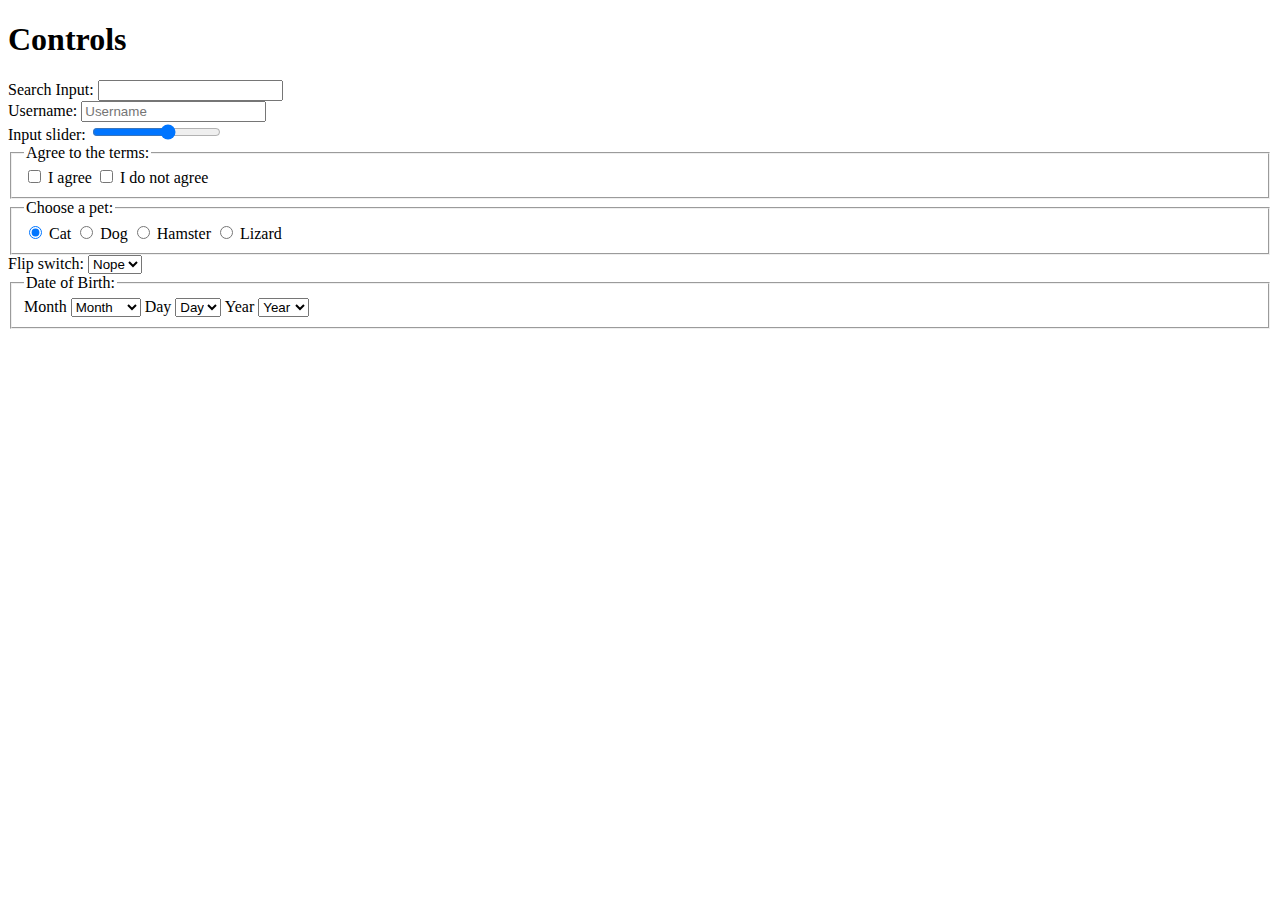
<file: www/controls.html>
﻿<!DOCTYPE html>
<html xmlns="http://www.w3.org/1999/xhtml">
<head>
    <title></title>
</head>
<body>
    <div data-role="page">
        <div data-role="header">
            <h1>Controls</h1>
        </div><!-- /header -->

        <div data-role="content">
            <form>
                <div>
                    <div data-role="fieldcontain" class="ui-hide-label">
                        <label for="search-2">Search Input:</label>
                        <input type="search" name="search-2" id="search-2" value="" />
                    </div>
                    <div data-role="fieldcontain" class="ui-hide-label">
                        <label for="username">Username:</label>
                        <input type="text" name="username" id="username" value="" placeholder="Username" />
                    </div>
                    <div data-role="fieldcontain" class="ui-hide-label">
                        <label for="slider-1">Input slider:</label>
                        <input type="range" name="slider-1" id="slider-1" value="60" min="0" max="100" data-highlight="true" />
                    </div>
                    <div data-role="fieldcontain" class="ui-hide-label">
                        <fieldset data-role="controlgroup">
                            <legend>Agree to the terms:</legend>
                            <input type="checkbox" name="checkbox-2a" id="checkbox-2a" class="custom" />
                            <label for="checkbox-2a">I agree</label>
                            <input type="checkbox" name="checkbox-2b" id="checkbox-2b" class="custom" />
                            <label for="checkbox-2b">I do not agree</label>
                        </fieldset>
                    </div>
                    <div data-role="fieldcontain" class="ui-hide-label">
                        <fieldset data-role="controlgroup">
                            <legend>Choose a pet:</legend>
                            <input type="radio" name="radio-choice" id="radio-choice-1" value="choice-1" checked="checked" />
                            <label for="radio-choice-1">Cat</label>

                            <input type="radio" name="radio-choice" id="radio-choice-2" value="choice-2" />
                            <label for="radio-choice-2">Dog</label>

                            <input type="radio" name="radio-choice" id="radio-choice-3" value="choice-3" />
                            <label for="radio-choice-3">Hamster</label>

                            <input type="radio" name="radio-choice" id="radio-choice-4" value="choice-4" />
                            <label for="radio-choice-4">Lizard</label>
                        </fieldset>
                        </div>
                    <div data-role="fieldcontain">
                        <label for="flip-2">Flip switch:</label>
                        <select name="flip-2" id="flip-2" data-role="slider">
                            <option value="nope">Nope</option>
                            <option value="yep">Yep</option>
                        </select>
                    </div>
                    <div data-role="fieldcontain" class="ui-hide-label">
                        <fieldset data-role="controlgroup" data-type="horizontal">
                            <legend>Date of Birth:</legend>

                            <label for="select-choice-month">Month</label>
                            <select name="select-choice-month" id="select-choice-month">
                                <option>Month</option>
                                <option value="jan">January</option>
                                <!-- etc. -->
                            </select>

                            <label for="select-choice-day">Day</label>
                            <select name="select-choice-day" id="select-choice-day">
                                <option>Day</option>
                                <option value="1">1</option>
                                <!-- etc. -->
                            </select>

                            <label for="select-choice-year">Year</label>
                            <select name="select-choice-year" id="select-choice-year">
                                <option>Year</option>
                                <option value="2011">2011</option>
                                <!-- etc. -->
                            </select>

                        </fieldset>
                    </div>
                    </div>
            </form>
        </div><!-- /content -->
    </div>
</body>
</html>
</file>
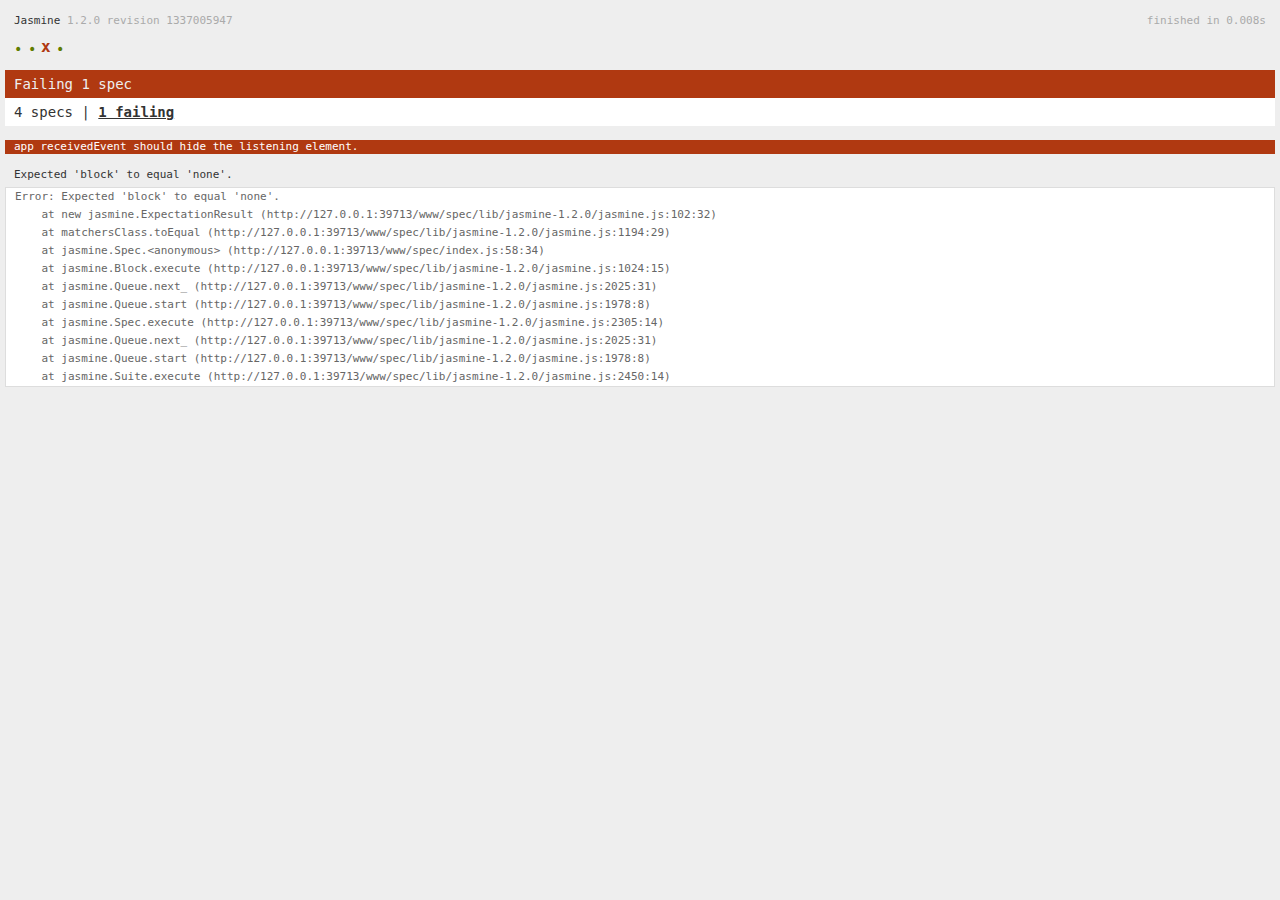
<file: www/spec.html>
<!DOCTYPE html>
<!--
    Licensed to the Apache Software Foundation (ASF) under one
    or more contributor license agreements.  See the NOTICE file
    distributed with this work for additional information
    regarding copyright ownership.  The ASF licenses this file
    to you under the Apache License, Version 2.0 (the
    "License"); you may not use this file except in compliance
    with the License.  You may obtain a copy of the License at

    http://www.apache.org/licenses/LICENSE-2.0

    Unless required by applicable law or agreed to in writing,
    software distributed under the License is distributed on an
    "AS IS" BASIS, WITHOUT WARRANTIES OR CONDITIONS OF ANY
     KIND, either express or implied.  See the License for the
    specific language governing permissions and limitations
    under the License.
-->
<html>
    <head>
        <title>Jasmine Spec Runner</title>

        <!-- jasmine source -->
        <link rel="shortcut icon" type="image/png" href="spec/lib/jasmine-1.2.0/jasmine_favicon.png">
        <link rel="stylesheet" type="text/css" href="spec/lib/jasmine-1.2.0/jasmine.css">
        <script type="text/javascript" src="spec/lib/jasmine-1.2.0/jasmine.js"></script>
        <script type="text/javascript" src="spec/lib/jasmine-1.2.0/jasmine-html.js"></script>

        <!-- include source files here... -->
        <script type="text/javascript" src="js/index.js"></script>

        <!-- include spec files here... -->
        <script type="text/javascript" src="spec/helper.js"></script>
        <script type="text/javascript" src="spec/index.js"></script>

        <script type="text/javascript">
            (function() {
                var jasmineEnv = jasmine.getEnv();
                jasmineEnv.updateInterval = 1000;

                var htmlReporter = new jasmine.HtmlReporter();

                jasmineEnv.addReporter(htmlReporter);

                jasmineEnv.specFilter = function(spec) {
                    return htmlReporter.specFilter(spec);
                };

                var currentWindowOnload = window.onload;

                window.onload = function() {
                    if (currentWindowOnload) {
                        currentWindowOnload();
                    }
                    execJasmine();
                };

                function execJasmine() {
                    jasmineEnv.execute();
                }
            })();
        </script>
    </head>
    <body>
        <div id="stage" style="display:none;"></div>
    </body>
</html>
</file>
<file: www/spec/lib/jasmine-1.2.0/jasmine.css>
body { background-color: #eeeeee; padding: 0; margin: 5px; overflow-y: scroll; }

#HTMLReporter { font-size: 11px; font-family: Monaco, "Lucida Console", monospace; line-height: 14px; color: #333333; }
#HTMLReporter a { text-decoration: none; }
#HTMLReporter a:hover { text-decoration: underline; }
#HTMLReporter p, #HTMLReporter h1, #HTMLReporter h2, #HTMLReporter h3, #HTMLReporter h4, #HTMLReporter h5, #HTMLReporter h6 { margin: 0; line-height: 14px; }
#HTMLReporter .banner, #HTMLReporter .symbolSummary, #HTMLReporter .summary, #HTMLReporter .resultMessage, #HTMLReporter .specDetail .description, #HTMLReporter .alert .bar, #HTMLReporter .stackTrace { padding-left: 9px; padding-right: 9px; }
#HTMLReporter #jasmine_content { position: fixed; right: 100%; }
#HTMLReporter .version { color: #aaaaaa; }
#HTMLReporter .banner { margin-top: 14px; }
#HTMLReporter .duration { color: #aaaaaa; float: right; }
#HTMLReporter .symbolSummary { overflow: hidden; *zoom: 1; margin: 14px 0; }
#HTMLReporter .symbolSummary li { display: block; float: left; height: 7px; width: 14px; margin-bottom: 7px; font-size: 16px; }
#HTMLReporter .symbolSummary li.passed { font-size: 14px; }
#HTMLReporter .symbolSummary li.passed:before { color: #5e7d00; content: "\02022"; }
#HTMLReporter .symbolSummary li.failed { line-height: 9px; }
#HTMLReporter .symbolSummary li.failed:before { color: #b03911; content: "x"; font-weight: bold; margin-left: -1px; }
#HTMLReporter .symbolSummary li.skipped { font-size: 14px; }
#HTMLReporter .symbolSummary li.skipped:before { color: #bababa; content: "\02022"; }
#HTMLReporter .symbolSummary li.pending { line-height: 11px; }
#HTMLReporter .symbolSummary li.pending:before { color: #aaaaaa; content: "-"; }
#HTMLReporter .bar { line-height: 28px; font-size: 14px; display: block; color: #eee; }
#HTMLReporter .runningAlert { background-color: #666666; }
#HTMLReporter .skippedAlert { background-color: #aaaaaa; }
#HTMLReporter .skippedAlert:first-child { background-color: #333333; }
#HTMLReporter .skippedAlert:hover { text-decoration: none; color: white; text-decoration: underline; }
#HTMLReporter .passingAlert { background-color: #a6b779; }
#HTMLReporter .passingAlert:first-child { background-color: #5e7d00; }
#HTMLReporter .failingAlert { background-color: #cf867e; }
#HTMLReporter .failingAlert:first-child { background-color: #b03911; }
#HTMLReporter .results { margin-top: 14px; }
#HTMLReporter #details { display: none; }
#HTMLReporter .resultsMenu, #HTMLReporter .resultsMenu a { background-color: #fff; color: #333333; }
#HTMLReporter.showDetails .summaryMenuItem { font-weight: normal; text-decoration: inherit; }
#HTMLReporter.showDetails .summaryMenuItem:hover { text-decoration: underline; }
#HTMLReporter.showDetails .detailsMenuItem { font-weight: bold; text-decoration: underline; }
#HTMLReporter.showDetails .summary { display: none; }
#HTMLReporter.showDetails #details { display: block; }
#HTMLReporter .summaryMenuItem { font-weight: bold; text-decoration: underline; }
#HTMLReporter .summary { margin-top: 14px; }
#HTMLReporter .summary .suite .suite, #HTMLReporter .summary .specSummary { margin-left: 14px; }
#HTMLReporter .summary .specSummary.passed a { color: #5e7d00; }
#HTMLReporter .summary .specSummary.failed a { color: #b03911; }
#HTMLReporter .description + .suite { margin-top: 0; }
#HTMLReporter .suite { margin-top: 14px; }
#HTMLReporter .suite a { color: #333333; }
#HTMLReporter #details .specDetail { margin-bottom: 28px; }
#HTMLReporter #details .specDetail .description { display: block; color: white; background-color: #b03911; }
#HTMLReporter .resultMessage { padding-top: 14px; color: #333333; }
#HTMLReporter .resultMessage span.result { display: block; }
#HTMLReporter .stackTrace { margin: 5px 0 0 0; max-height: 224px; overflow: auto; line-height: 18px; color: #666666; border: 1px solid #ddd; background: white; white-space: pre; }

#TrivialReporter { padding: 8px 13px; position: absolute; top: 0; bottom: 0; left: 0; right: 0; overflow-y: scroll; background-color: white; font-family: "Helvetica Neue Light", "Lucida Grande", "Calibri", "Arial", sans-serif; /*.resultMessage {*/ /*white-space: pre;*/ /*}*/ }
#TrivialReporter a:visited, #TrivialReporter a { color: #303; }
#TrivialReporter a:hover, #TrivialReporter a:active { color: blue; }
#TrivialReporter .run_spec { float: right; padding-right: 5px; font-size: .8em; text-decoration: none; }
#TrivialReporter .banner { color: #303; background-color: #fef; padding: 5px; }
#TrivialReporter .logo { float: left; font-size: 1.1em; padding-left: 5px; }
#TrivialReporter .logo .version { font-size: .6em; padding-left: 1em; }
#TrivialReporter .runner.running { background-color: yellow; }
#TrivialReporter .options { text-align: right; font-size: .8em; }
#TrivialReporter .suite { border: 1px outset gray; margin: 5px 0; padding-left: 1em; }
#TrivialReporter .suite .suite { margin: 5px; }
#TrivialReporter .suite.passed { background-color: #dfd; }
#TrivialReporter .suite.failed { background-color: #fdd; }
#TrivialReporter .spec { margin: 5px; padding-left: 1em; clear: both; }
#TrivialReporter .spec.failed, #TrivialReporter .spec.passed, #TrivialReporter .spec.skipped { padding-bottom: 5px; border: 1px solid gray; }
#TrivialReporter .spec.failed { background-color: #fbb; border-color: red; }
#TrivialReporter .spec.passed { background-color: #bfb; border-color: green; }
#TrivialReporter .spec.skipped { background-color: #bbb; }
#TrivialReporter .messages { border-left: 1px dashed gray; padding-left: 1em; padding-right: 1em; }
#TrivialReporter .passed { background-color: #cfc; display: none; }
#TrivialReporter .failed { background-color: #fbb; }
#TrivialReporter .skipped { color: #777; background-color: #eee; display: none; }
#TrivialReporter .resultMessage span.result { display: block; line-height: 2em; color: black; }
#TrivialReporter .resultMessage .mismatch { color: black; }
#TrivialReporter .stackTrace { white-space: pre; font-size: .8em; margin-left: 10px; max-height: 5em; overflow: auto; border: 1px inset red; padding: 1em; background: #eef; }
#TrivialReporter .finished-at { padding-left: 1em; font-size: .6em; }
#TrivialReporter.show-passed .passed, #TrivialReporter.show-skipped .skipped { display: block; }
#TrivialReporter #jasmine_content { position: fixed; right: 100%; }
#TrivialReporter .runner { border: 1px solid gray; display: block; margin: 5px 0; padding: 2px 0 2px 10px; }
</file>
